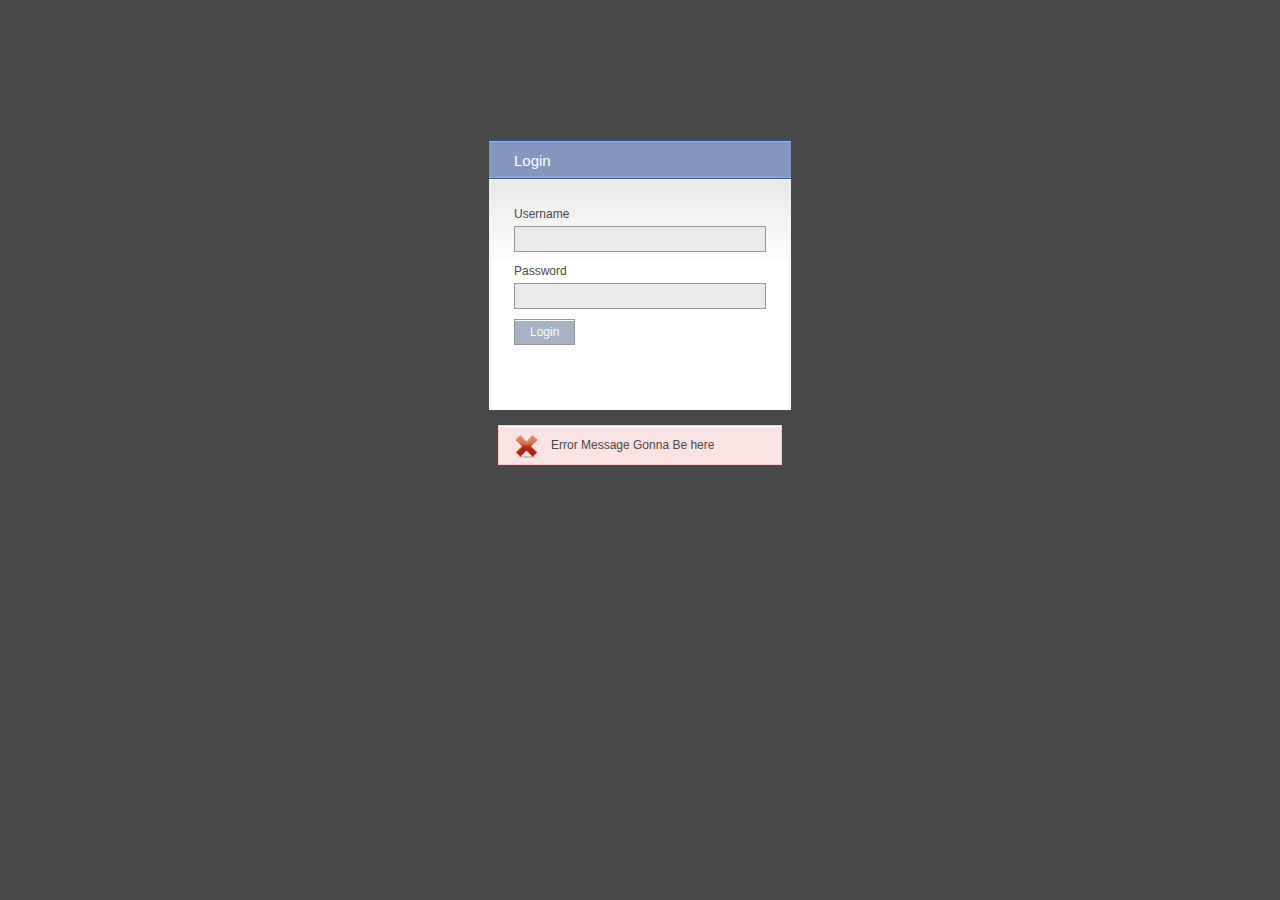
<file: index.html>
<!DOCTYPE html PUBLIC "-//W3C//DTD XHTML 1.0 Strict//EN" "http://www.w3.org/TR/xhtml1/DTD/xhtml1-strict.dtd">
<html xmlns="http://www.w3.org/1999/xhtml">
<meta http-equiv="content-type" content="text/html;charset=UTF-8">
<head>
	<meta http-equiv="Content-Type" content="text/html; charset=UTF-8" />
	<link rel="stylesheet" href="assets/public/stylesheets/core-styles.css" type="text/css" media="screen" title="no title" charset="utf-8">
	<link rel="stylesheet" href="assets/public/stylesheets/styles.css" type="text/css" media="screen" title="no title" charset="utf-8">
	<title>Vehicle Loan - Administration Login</title>
</head>
<body class="nobackground">

	<div id="login">
		<h2 class="loginheading">Login</h2>
		<div class="icon_login ie6fix"></div>
		<form action="#" method="post" id="login-form">
		<p>
			<label for="name">Username</label>
			<input type="text" name="username" id="username" class="input-medium"/>
		</p>
		<p>
			<label for="password">Password</label>
			<input type="password" name="password" id="password" class="input-medium"/>
		</p>

		<p class="clearboth">
			<input class="button" name="submit" type="submit" value="Login"/>
		</p>
		</form>
	</div>
	<div class="login_message message error">
		<p>Error Message Gonna Be here</p>
	</div>
</body>
</html>
</file>
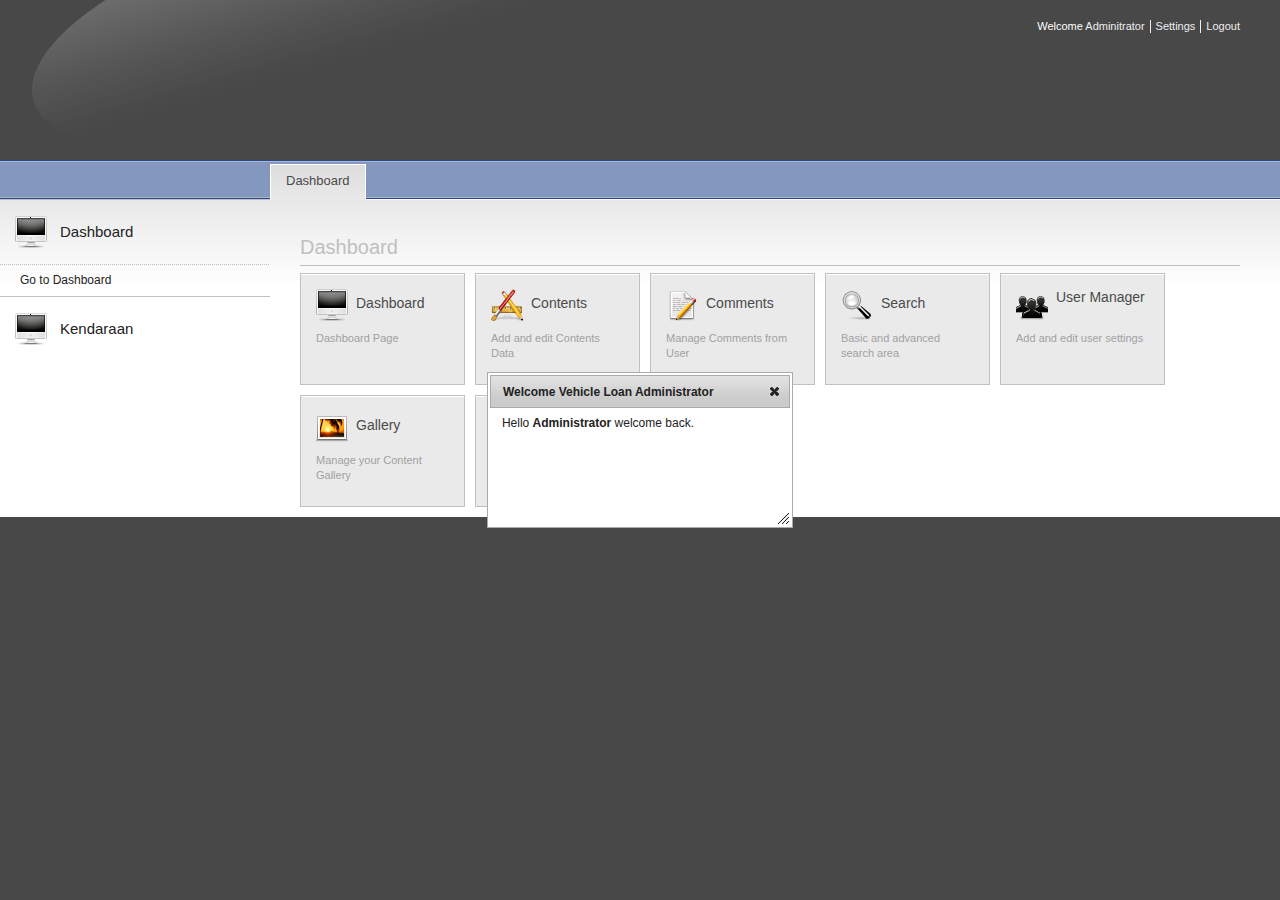
<file: dashboard.html>
<!DOCTYPE html PUBLIC "-//W3C//DTD XHTML 1.0 Strict//EN" "http://www.w3.org/TR/xhtml1/DTD/xhtml1-strict.dtd">
<html xmlns="http://www.w3.org/1999/xhtml">
<meta http-equiv="content-type" content="text/html;charset=UTF-8">
<head>
	<meta http-equiv="Content-Type" content="text/html; charset=UTF-8" />
	<title>Vehicle Loan - Administration Page</title>
	<link rel="stylesheet" href="assets/public/stylesheets/core-styles.css" type="text/css" media="screen" title="no title" charset="utf-8">
	<link rel="stylesheet" href="assets/public/stylesheets/styles.css" type="text/css" media="screen" title="no title" charset="utf-8">
	<link rel="stylesheet" href="assets/public/stylesheets/jquery-ui.css" type="text/css" media="screen" title="no title" charset="utf-8"/>
	<link rel="stylesheet" href="assets/public/stylesheets/jquery.wysiwyg.css" type="text/css" media="screen" title="no title" charset="utf-8"/>
	<script src="assets/public/javascripts/jquery-1.6.1.min.js" type="text/javascript"></script>
	<script src="assets/public/javascripts/jquery-ui.js" type="text/javascript"></script>
	<script src="assets/public/javascripts/jquery.wysiwyg.js" type="text/javascript"></script>
	<script src="assets/public/javascripts/custom.js" type="text/javascript"></script>
</head>
<body>
	<div id="top">
		<div id="head">
			<h1 class="logo">
		    	<a href="#">Vehicle Loan - Administration Page</a>
		    </h1>
		    <div class="head_memberinfo">
		        <span class='memberinfo_span'>
		       		 Welcome <a href="#">Adminitrator</a>
		        </span>

		        <span class='memberinfo_span'>
		        	<a href="#">Settings</a>
		        </span>
		        <span>
					<a href="#">Logout</a>
		        </span>
		    </div><!--end head_memberinfo-->
		</div><!--end head-->
		<div id='bg-wrapper'>
			<div id="main">

				<div id="content">

					<div class="jquery_tab">

						<div class="content_block">
							<h2 class="jquery_tab_title">Dashboard</h2>

							<a class="dashboard_button button1" href="#">
								<span class="dashboard_button_heading">Dashboard</span>
								<span>Dashboard Page</span>
							</a><!--end dashboard_button-->

							<a class="dashboard_button button3" href="#">
								<span class="dashboard_button_heading">Contents</span>
								<span>Add and edit Contents Data</span>
							</a><!--end dashboard_button-->

							<a class="dashboard_button button4" href="#">
								<span class="dashboard_button_heading">Comments</span>
								<span>Manage Comments from User</span>
							</a><!--end dashboard_button-->

							<a class="dashboard_button button5" href="#">
								<span class="dashboard_button_heading">Search</span>
								<span>Basic and advanced search area</span>
							</a><!--end dashboard_button-->

							<a class="dashboard_button button10" href="#">
								<span class="dashboard_button_heading two_lines">User Manager</span>
								<span>Add and edit user settings</span>
							</a><!--end dashboard_button-->

							<a class="dashboard_button button11" href="#">
								<span class="dashboard_button_heading">Gallery</span>
								<span>Manage your Content Gallery</span>
							</a><!--end dashboard_button-->

							<a class="dashboard_button button12" href="#">
								<span class="dashboard_button_heading">Help</span>
								<span>Manual how to manage this website</span>
							</a><!--end dashboard_button-->

						</div><!--end content_block-->

					</div><!-- end jquery_tab -->

				</div><!--end content-->

			</div><!--end main-->
			<div id="dialog" title="Welcome Vehicle Loan Administrator">
			<p>Hello <strong>Administrator</strong> welcome back.</p>
			</div>

			
			</div>

			<div id="sidebar">
				<ul class="nav">
					<li>
						<a href="#" class="headitem item1">Dashboard</a>
						<ul class="opened">
							<li>
								<a href="dashboard.html">Go to Dashboard</a>
							</li>
						</ul>
					</li>
					<li><a class="headitem item1" href="#">Kendaraan</a>
						<ul>
							<li><a href="vehicle-views.html">Data Kendaraan</a></li>
							<li><a href="vehicle-add.html">Tambah Data Kendaraan</a></li>
							<li><a href="vehicle-search.html">Cari Data Kendaraan</a></li>
						</ul>
					</li>
				</ul><!--end subnav-->
			</div><!--end sidebar-->
		</div>
		<div id="footer">
		</div>
	</div>
</body>
</html>
</file>
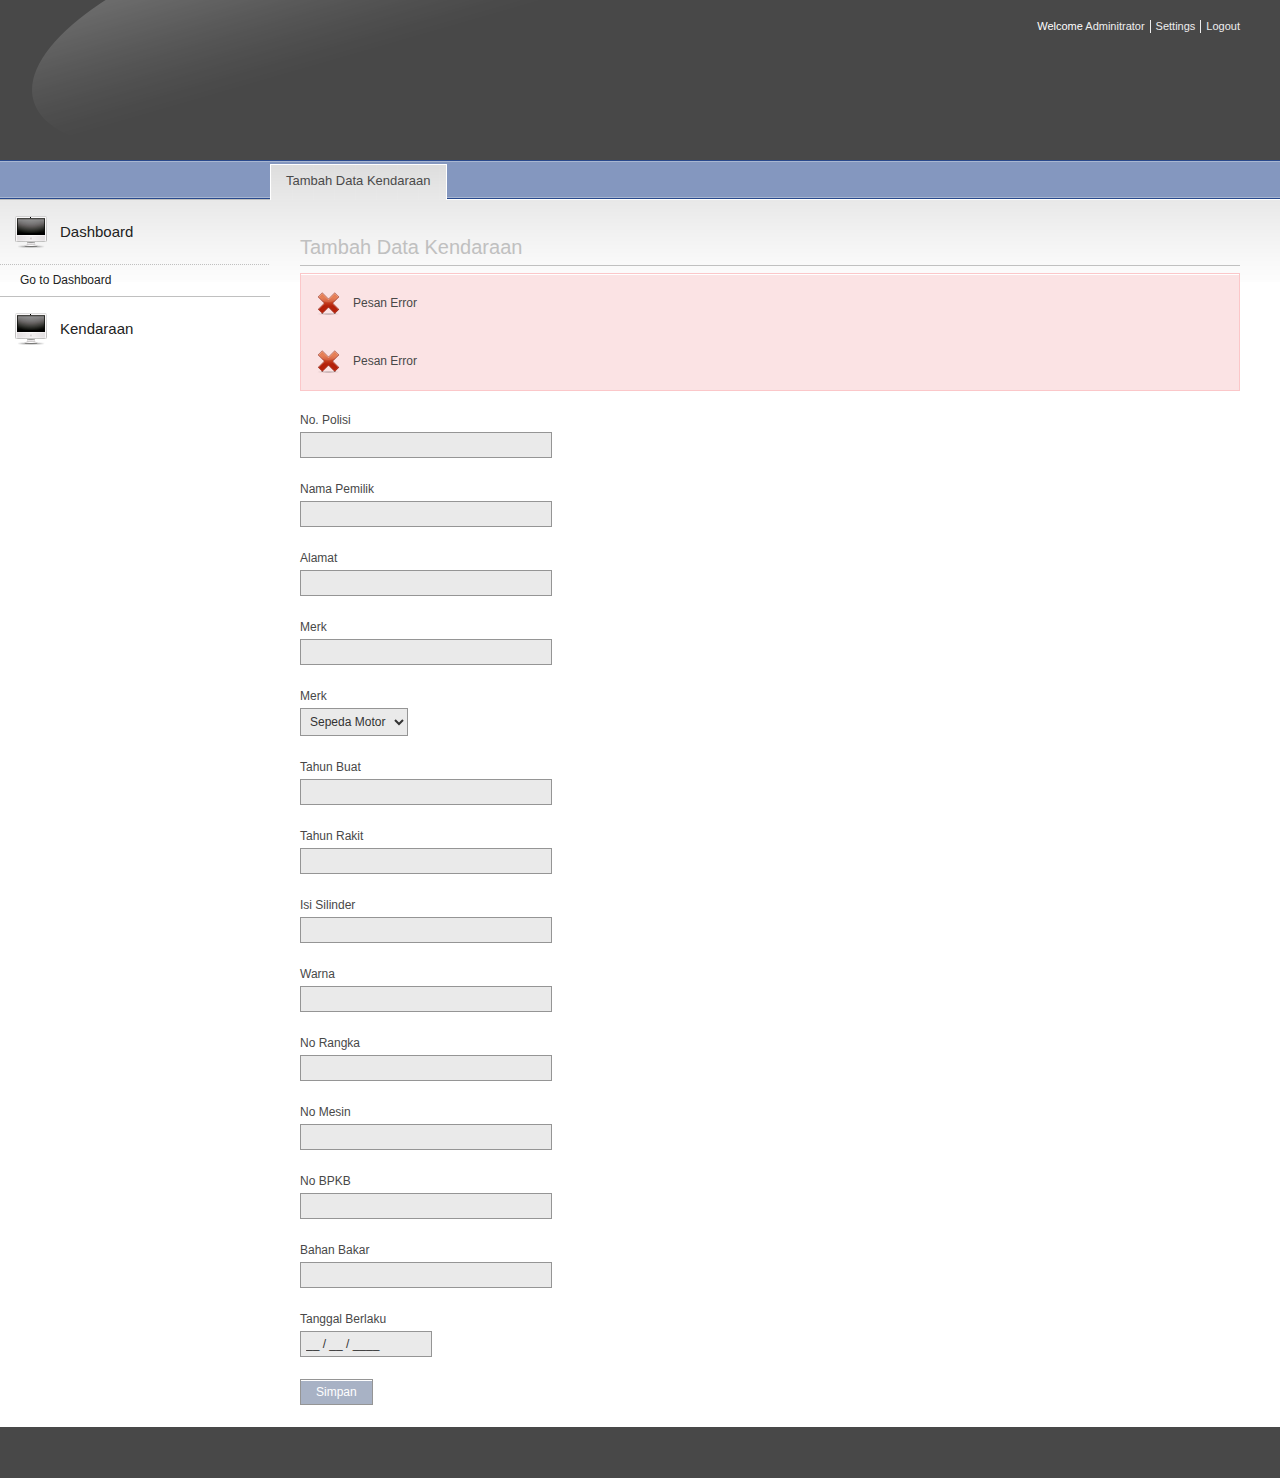
<file: vehicle-add.html>
<!DOCTYPE html PUBLIC "-//W3C//DTD XHTML 1.0 Strict//EN" "http://www.w3.org/TR/xhtml1/DTD/xhtml1-strict.dtd">
<html xmlns="http://www.w3.org/1999/xhtml">
<meta http-equiv="content-type" content="text/html;charset=UTF-8">
<head>
	<meta http-equiv="Content-Type" content="text/html; charset=UTF-8" />
	<title>Vehicle Loan - Administration Page</title>
	<link rel="stylesheet" href="assets/public/stylesheets/core-styles.css" type="text/css" media="screen" title="no title" charset="utf-8">
	<link rel="stylesheet" href="assets/public/stylesheets/styles.css" type="text/css" media="screen" title="no title" charset="utf-8">
	<link rel="stylesheet" href="assets/public/stylesheets/jquery-ui.css" type="text/css" media="screen" title="no title" charset="utf-8"/>
	<link rel="stylesheet" href="assets/public/stylesheets/jquery.wysiwyg.css" type="text/css" media="screen" title="no title" charset="utf-8"/>
	<script src="assets/public/javascripts/jquery-1.6.1.min.js" type="text/javascript"></script>
	<script src="assets/public/javascripts/jquery-ui.js" type="text/javascript"></script>
	<script src="assets/public/javascripts/jquery.wysiwyg.js" type="text/javascript"></script>
	<script src="assets/public/javascripts/custom.js" type="text/javascript"></script>
</head>
<body>
	<div id="top">
		<div id="head">
			<h1 class="logo">
		    	<a href="#">Vehicle Loan - Administration Page</a>
		    </h1>
		    <div class="head_memberinfo">
		        <span class='memberinfo_span'>
		       		 Welcome <a href="#">Adminitrator</a>
		        </span>

		        <span class='memberinfo_span'>
		        	<a href="#">Settings</a>
		        </span>
		        <span>
					<a href="#">Logout</a>
		        </span>
		    </div><!--end head_memberinfo-->
		</div><!--end head-->
		<div id='bg-wrapper'>
			<div id="main">
				<div id="content">
					<div class="jquery_tab"> 
						<div class="content_block">
							<h2 class="jquery_tab_title">Tambah Data Kendaraan</h2> 
								<div class="message error"> 
			                       <p>Pesan Error</p>
								   <p>Pesan Error</p>
			                    </div>
								<form>
								<p> 
									<label for="no_polisi">No. Polisi</label> 
									<input type="text" name="no_polisi" id="no_polisi" class="input-medium">
								</p> 
								<p> 
									<label for="nama_pemilik">Nama Pemilik</label> 
									<input type="text" name="nama_pemilik" id="nama_pemilik" class="input-medium">
								</p>
								<p> 
									<label for="alamat">Alamat</label> 
									<input type="text" name="alamat" id="alamat" class="input-medium">
								</p>
								<p> 
									<label for="merk">Merk</label> 
									<input type="text" name="merk" id="merk" class="input-medium">
								</p>
								<p>
									<label for="jenis_kendaraan">Merk</label> 
									<select name="jenis_kendaraan">
										<option value="1">Sepeda Motor</option>
										<option value="2">Mobil</option>
										<option value="3">Bus</option>
									</select>
								</p>
								<p>
									<label for="tahun_buat">Tahun Buat</label> 
									<input type="text" name="tahun_buat" id="tahun_buat" class="input-medium">
								</p>
								<p>
									<label for="tahun_rakit">Tahun Rakit</label> 
									<input type="text" name="tahun_rakit" id="tahun_rakit" class="input-medium">
								</p>
								<p>
									<label for="isi_silinder">Isi Silinder</label> 
									<input type="text" name="isi_silinder" id="isi_silinder" class="input-medium">
								</p>
								<p>
									<label for="warna">Warna</label> 
									<input type="text" name="warna" id="warna" class="input-medium">
								</p>
								<p>
									<label for="no_rangka">No Rangka</label> 
									<input type="text" name="no_rangka" id="no_rangka" class="input-medium">
								</p>
								<p>
									<label for="no_mesin">No Mesin</label> 
									<input type="text" name="no_mesin" id="no_mesin" class="input-medium">
								</p>
								<p>
									<label for="no_bpkb">No BPKB</label> 
									<input type="text" name="no_bpkb" id="no_bpkb" class="input-medium">
								</p>
								<p>
									<label for="bahan_bakar">Bahan Bakar</label> 
									<input type="text" name="bahan_bakar" id="bahan_bakar" class="input-medium">
								</p>
								<p>
									<label for="tgl_berlaku">Tanggal Berlaku</label> 
									<input class="input-small flexy_datepicker_input hasDatepicker" type="text" value="__ / __ / ____" name="tanggal_berlaku" id="date">
								</p>
								<p>
									<input class="button" name="submit" type="submit" value="Simpan"/> 
			                    </p>
								</form>
						</div>
					</div>
				</div>
			</div>

			<div id="sidebar">
				<ul class="nav">
					<li>
						<a href="#" class="headitem item1">Dashboard</a>
						<ul class="opened">
							<li>
								<a href="dashboard.html">Go to Dashboard</a>
							</li>
						</ul>
					</li>
					<li><a class="headitem item1" href="#">Kendaraan</a>
						<ul>
							<li><a href="vehicle-views.html">Data Kendaraan</a></li>
							<li><a href="vehicle-add.html">Tambah Data Kendaraan</a></li>
							<li><a href="vehicle-search.html">Cari Data Kendaraan</a></li>
						</ul>
					</li>
				</ul><!--end subnav-->
			</div><!--end sidebar-->
		</div>
		<div id="footer">
		</div>
	</div>
</body>
</html>
</file>
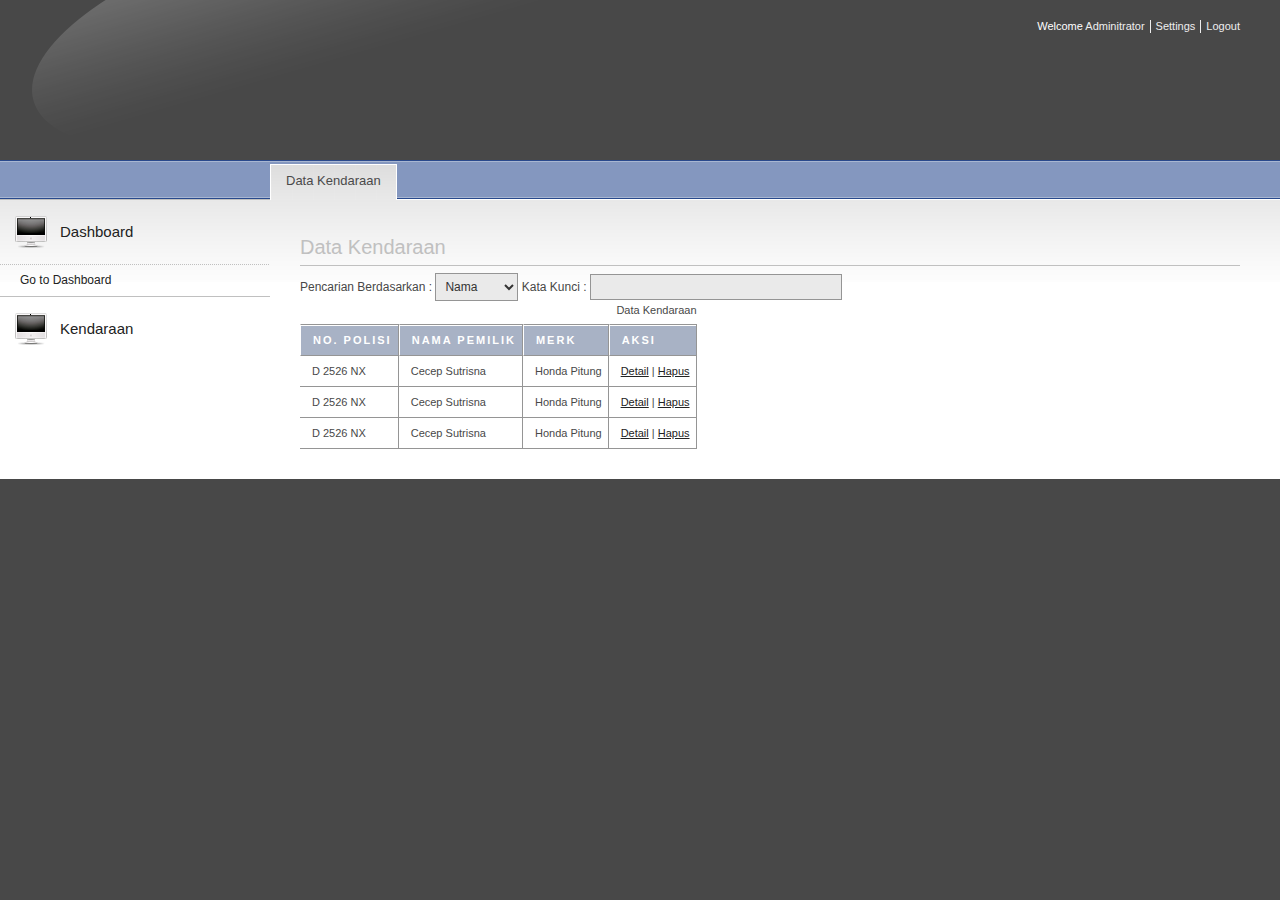
<file: vehicle-search.html>
<!DOCTYPE html PUBLIC "-//W3C//DTD XHTML 1.0 Strict//EN" "http://www.w3.org/TR/xhtml1/DTD/xhtml1-strict.dtd">
<html xmlns="http://www.w3.org/1999/xhtml">
<meta http-equiv="content-type" content="text/html;charset=UTF-8">
<head>
	<meta http-equiv="Content-Type" content="text/html; charset=UTF-8" />
	<title>Vehicle Loan - Administration Page</title>
	<link rel="stylesheet" href="assets/public/stylesheets/core-styles.css" type="text/css" media="screen" title="no title" charset="utf-8">
	<link rel="stylesheet" href="assets/public/stylesheets/styles.css" type="text/css" media="screen" title="no title" charset="utf-8">
	<link rel="stylesheet" href="assets/public/stylesheets/jquery-ui.css" type="text/css" media="screen" title="no title" charset="utf-8"/>
	<link rel="stylesheet" href="assets/public/stylesheets/jquery.wysiwyg.css" type="text/css" media="screen" title="no title" charset="utf-8"/>
	<script src="assets/public/javascripts/jquery-1.6.1.min.js" type="text/javascript"></script>
	<script src="assets/public/javascripts/jquery-ui.js" type="text/javascript"></script>
	<script src="assets/public/javascripts/jquery.wysiwyg.js" type="text/javascript"></script>
	<script src="assets/public/javascripts/custom.js" type="text/javascript"></script>
</head>
<body>
	<div id="top">
		<div id="head">
			<h1 class="logo">
		    	<a href="#">Vehicle Loan - Administration Page</a>
		    </h1>
		    <div class="head_memberinfo">
		        <span class='memberinfo_span'>
		       		 Welcome <a href="#">Adminitrator</a>
		        </span>

		        <span class='memberinfo_span'>
		        	<a href="#">Settings</a>
		        </span>
		        <span>
					<a href="#">Logout</a>
		        </span>
		    </div><!--end head_memberinfo-->
		</div><!--end head-->
		<div id='bg-wrapper'>
			<div id="main">
				<div id="content">
					<div class="jquery_tab"> 
						<div class="content_block">
							<h2 class="jquery_tab_title">Data Kendaraan</h2> 
							<div>
								<form id="search" name="search">
									Pencarian Berdasarkan : 
										<select name="jenis_kendaraan">
											<option value="1">Nama</option>
											<option value="2">No. Polisi</option>
										</select>
										Kata Kunci : 
										<input type="text" name="keyword" class="input-medium"/>
								</form>
							</div>
							<?php }?>

							<table id="table_auto" cellspacing="0"> 
								<caption>Data Kendaraan</caption>
								<tr> 
									<th>No. Polisi</th>  
									<th>Nama Pemilik</th>
									<th>Merk</th>
									<th>Aksi</th>
								</tr> 
								<tr> 
									<td>D 2526 NX</td> 
									<td>Cecep Sutrisna</td>
									<td>Honda Pitung</td>
									<td><a href="#">Detail</a> | <a href="#">Hapus</a>
								</tr> 
								<tr> 
									<td>D 2526 NX</td> 
									<td>Cecep Sutrisna</td>
									<td>Honda Pitung</td>
									<td><a href="#">Detail</a> | <a href="#">Hapus</a>
								</tr>
								<tr> 
									<td>D 2526 NX</td> 
									<td>Cecep Sutrisna</td>
									<td>Honda Pitung</td>
									<td><a href="#">Detail</a> | <a href="#">Hapus</a>
								</tr>
							</table>
						</div>
					</div>
				</div>
			</div>

			<div id="sidebar">
				<ul class="nav">
					<li>
						<a href="#" class="headitem item1">Dashboard</a>
						<ul class="opened">
							<li>
								<a href="dashboard.html">Go to Dashboard</a>
							</li>
						</ul>
					</li>
					<li><a class="headitem item1" href="#">Kendaraan</a>
						<ul>
							<li><a href="vehicle-views.html">Data Kendaraan</a></li>
							<li><a href="vehicle-add.html">Tambah Data Kendaraan</a></li>
							<li><a href="vehicle-search.html">Cari Data Kendaraan</a></li>
						</ul>
					</li>
				</ul><!--end subnav-->
			</div><!--end sidebar-->
		</div>
		<div id="footer">
		</div>
	</div>
</body>
</html>
</file>
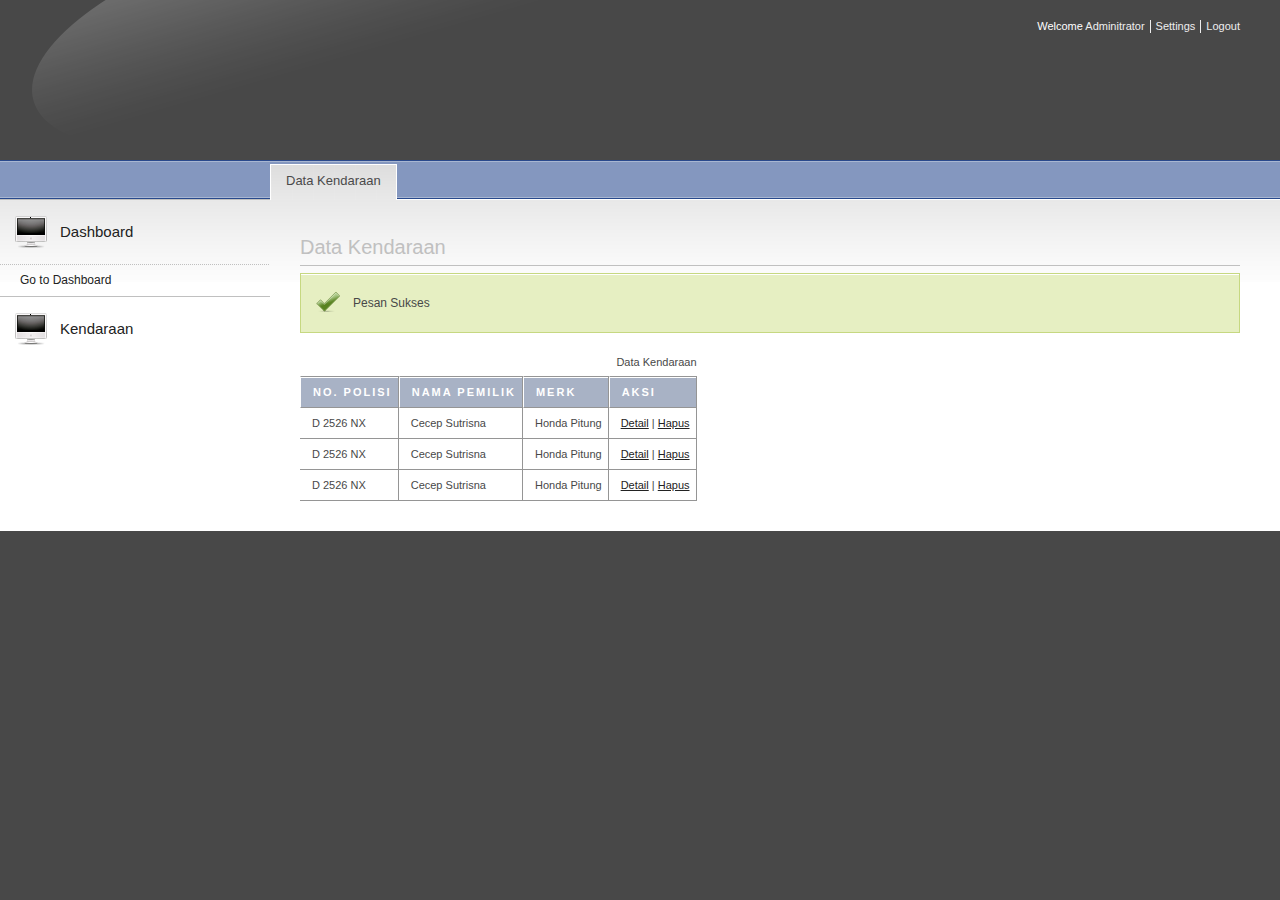
<file: vehicle-views.html>
<!DOCTYPE html PUBLIC "-//W3C//DTD XHTML 1.0 Strict//EN" "http://www.w3.org/TR/xhtml1/DTD/xhtml1-strict.dtd">
<html xmlns="http://www.w3.org/1999/xhtml">
<meta http-equiv="content-type" content="text/html;charset=UTF-8">
<head>
	<meta http-equiv="Content-Type" content="text/html; charset=UTF-8" />
	<title>Vehicle Loan - Administration Page</title>
	<link rel="stylesheet" href="assets/public/stylesheets/core-styles.css" type="text/css" media="screen" title="no title" charset="utf-8">
	<link rel="stylesheet" href="assets/public/stylesheets/styles.css" type="text/css" media="screen" title="no title" charset="utf-8">
	<link rel="stylesheet" href="assets/public/stylesheets/jquery-ui.css" type="text/css" media="screen" title="no title" charset="utf-8"/>
	<link rel="stylesheet" href="assets/public/stylesheets/jquery.wysiwyg.css" type="text/css" media="screen" title="no title" charset="utf-8"/>
	<script src="assets/public/javascripts/jquery-1.6.1.min.js" type="text/javascript"></script>
	<script src="assets/public/javascripts/jquery-ui.js" type="text/javascript"></script>
	<script src="assets/public/javascripts/jquery.wysiwyg.js" type="text/javascript"></script>
	<script src="assets/public/javascripts/custom.js" type="text/javascript"></script>
</head>
<body>
	<div id="top">
		<div id="head">
			<h1 class="logo">
		    	<a href="#">Vehicle Loan - Administration Page</a>
		    </h1>
		    <div class="head_memberinfo">
		        <span class='memberinfo_span'>
		       		 Welcome <a href="#">Adminitrator</a>
		        </span>

		        <span class='memberinfo_span'>
		        	<a href="#">Settings</a>
		        </span>
		        <span>
					<a href="#">Logout</a>
		        </span>
		    </div><!--end head_memberinfo-->
		</div><!--end head-->
		<div id='bg-wrapper'>
			<div id="main">
				<div id="content">
					<div class="jquery_tab"> 
						<div class="content_block">
							<h2 class="jquery_tab_title">Data Kendaraan</h2> 
							
							<div class="message success"> 
			                    <p>Pesan Sukses</p> 
			                </div><!-- end success -->
							<?php }?>

							<table id="table_auto" cellspacing="0"> 
								<caption>Data Kendaraan</caption>
								<tr> 
									<th>No. Polisi</th>  
									<th>Nama Pemilik</th>
									<th>Merk</th>
									<th>Aksi</th>
								</tr> 
								<tr> 
									<td>D 2526 NX</td> 
									<td>Cecep Sutrisna</td>
									<td>Honda Pitung</td>
									<td><a href="#">Detail</a> | <a href="#">Hapus</a>
								</tr> 
								<tr> 
									<td>D 2526 NX</td> 
									<td>Cecep Sutrisna</td>
									<td>Honda Pitung</td>
									<td><a href="#">Detail</a> | <a href="#">Hapus</a>
								</tr>
								<tr> 
									<td>D 2526 NX</td> 
									<td>Cecep Sutrisna</td>
									<td>Honda Pitung</td>
									<td><a href="#">Detail</a> | <a href="#">Hapus</a>
								</tr>
							</table>
						</div>
					</div>
				</div>
			</div>
			<div id="sidebar">
				<ul class="nav">
					<li>
						<a href="#" class="headitem item1">Dashboard</a>
						<ul class="opened">
							<li>
								<a href="dashboard.html">Go to Dashboard</a>
							</li>
						</ul>
					</li>
					<li><a class="headitem item1" href="#">Kendaraan</a>
						<ul>
							<li><a href="vehicle-views.html">Data Kendaraan</a></li>
							<li><a href="vehicle-add.html">Tambah Data Kendaraan</a></li>
							<li><a href="vehicle-search.html">Cari Data Kendaraan</a></li>
						</ul>
					</li>
				</ul><!--end subnav-->
			</div><!--end sidebar-->
		</div>
		<div id="footer">
		</div>
	</div>
</body>
</html>
</file>
<file: assets/public/stylesheets/core-styles.css>
body,ul,ol,h1,h2,h3,h4,h5,h6,form,li,p{margin:0;padding:0}
body.nobackground{background-color:#484848;background-image:none}
#login{background:#FFF url(../images/scheme1/bg.jpg) repeat-x scroll 0 -20px;height:360px;position:relative;width:252px;margin:0 auto;padding:25px}
#login .logo a{left:37px;top:10px}
#login-form{padding-top:180px}
#login-form p{padding-bottom:10px}
.forgot_pw{display:block;float:right;font-size:10px;padding:4px}
.remember{display:block;float:left}
.icon_login{background-image:url(../images/icons/lock.html);height:32px;position:absolute;right:13px;top:143px;width:32px}
.loginheading{border:medium none;color:#FFF;font-size:15px;left:25px;position:absolute;top:147px}
body .login_message{width:282px;margin:15px auto}
body .login_message p{background-position:15px 8px;padding:10px 20px 10px 52px}
html{background:#484848}
body{font-size:12px;font-family:"Lucida Grande", "Lucida Sans Unicode", Arial, Helvetica, Verdana, sans-serif;line-height:1.5em;color:#484848;position:relative}
#top{position:relative;min-width:760px;max-width:1440px;margin:0 auto}
#head{position:relative;background:transparent url(../images/bg_head.png) no-repeat;height:199px;color:#fff}
#head a{color:#eee;text-decoration:none}
#head a:hover{color:#fff;text-decoration:underline}
.logo{width:234px;height:90px;position:absolute;z-index:1;left:0}
.logo a{width:234px;height:90px;display:block;position:absolute;text-indent:-99999px;top:30px;left:30px;outline:none;z-index:1}
.head_memberinfo{position:absolute;right:40px;top:20px;z-index:2;font-size:11px;line-height:13px}
.memberinfo_span{display:block;float:left;padding-right:5px;margin-right:5px;border-right:1px solid #eee}
.memberinfo_span2{display:block;clear:both;padding-top:5px}
#head .memberinfo_span2 a{color:#999}
.head_memberinfo_logo{position:absolute;left:-40px}
.head_memberinfo_logo img{position:absolute;top:0;z-index:1}
.head_memberinfo_logo span{font-size:10px;left:23px;position:absolute;top:2px;z-index:2}
#bg_wrapper{background:transparent url(../images/bg_main.jpg) repeat-y scroll left top;border-left:1px solid silver;float:left;position:relative;width:100%;margin:0 0 0 -1px}
#main{float:right;width:100%;margin-left:-300px;position:relative}
#sidebar{float:left;width:270px;position:relative}
#sidebar ul{list-style-type:none;list-style-position:outside}
#sidebar li a{line-height:32px;width:230px;text-decoration:none;display:block;background:transparent url(../images/dotted_line.gif) repeat-x left top;outline:none;padding:0 20px}
#sidebar .headitem:hover{color:#555}
#sidebar .headitem{line-height:64px;width:200px;font-size:15px;border-top:1px solid silver;padding:0 10px 0 60px}
#top #sidebar .item1{background:transparent url(../images/icons/Computer.png) no-repeat 15px center}
#top #sidebar .item2{background:transparent url(../images/icons/advanced.png) no-repeat 15px center}
#top #sidebar .item3{background:transparent url(../images/icons/applications.png) no-repeat 15px center}
#top #sidebar .item4{background:transparent url(../images/icons/edit.png) no-repeat 15px center}
#top #sidebar .item5{background:transparent url(../images/icons/search.png) no-repeat 15px center}
#top #sidebar .item6{background:transparent url(../images/icons/trash.png) no-repeat 15px center}
#top #sidebar .item7{background:transparent url(../images/icons/copy%20doc.png) no-repeat 15px center}
#content{margin-left:300px;margin-right:30px;padding-top:30px;position:relative}
.dashboard_button{float:left;width:133px;height:80px;overflow:hidden;border:1px solid silver;background:#eaeaea url(../images/highlight_line.gif) repeat-x top left;font-size:11px;line-height:1.4em;text-decoration:none;color:#a1a1a1;margin:0 10px 10px 0;padding:15px}
.dashboard_button span{display:block;padding-top:7px}
#top .dashboard_button_heading{display:block;color:#4a4a4a;font-size:14px;line-height:29px;height:35px;padding:0 0 0 40px}
#top .two_lines.dashboard_button_heading{line-height:17px}
.dashboard_button:hover{background:#ddd;border:1px solid #aaa;padding-top:16px;height:79px}
#top .dashboard_button:hover .dashboard_button_heading{color:#222}
#top .button1 .dashboard_button_heading{background:transparent url(../images/icons/Computer.png) no-repeat 0 top}
#top .button2 .dashboard_button_heading{background:transparent url(../images/icons/advanced.png) no-repeat 0 top}
#top .button3 .dashboard_button_heading{background:transparent url(../images/icons/applications.png) no-repeat 0 top}
#top .button4 .dashboard_button_heading{background:transparent url(../images/icons/edit.png) no-repeat 0 top}
#top .button5 .dashboard_button_heading{background:transparent url(../images/icons/search.png) no-repeat 0 top}
#top .button6 .dashboard_button_heading{background:transparent url(../images/icons/trash.png) no-repeat 0 top}
#top .button7 .dashboard_button_heading{background:transparent url(../images/icons/window.png) no-repeat 0 top}
#top .button8 .dashboard_button_heading{background:transparent url(../images/icons/archive.png) no-repeat 0 top}
#top .button9 .dashboard_button_heading{background:transparent url(../images/icons/send.png) no-repeat 0 top}
#top .button10 .dashboard_button_heading{background:transparent url(../images/icons/users.png) no-repeat 0 top}
#top .button11 .dashboard_button_heading{background:transparent url(../images/icons/picture.png) no-repeat 0 top}
#top .button12 .dashboard_button_heading{background:transparent url(../images/icons/help.png) no-repeat 0 top}
.content-box{background:#FFF6BF url(../images/highlight_line.gif) repeat-x scroll 0 0;border:1px solid #FDD845;float:left;width:47%;margin-right:.6%;padding:1%}
#top .box-grey{background:#EAEAEA url(../images/highlight_line.gif) repeat-x scroll left top;border:1px solid silver}
#top .box2{clear:none;margin:0}
.content-box h4{color:#333}
label{display:block;padding-bottom:3px}
label.inline{display:inline}
.input-small,.input-medium,.input-big,.input-flex,select,textarea{border:1px solid #959595;font-size:12px;font-family:"Lucida Grande", "Lucida Sans Unicode", Arial, Helvetica, Verdana, sans-serif;background-color:#eaeaea;color:#333;padding:5px}
.input-small{width:120px}
.input-medium{width:240px}
.input-big{width:480px}
.input-flex{width:70%}
textarea,iframe,.wysiwyg{overflow:auto}
.button{border:1px solid #959595;font-size:12px;font-family:"Lucida Grande", "Lucida Sans Unicode", Arial, Helvetica, Verdana, sans-serif;background-color:#eaeaea;color:#fff;cursor:pointer;padding:5px 15px}
.button:hover{padding:6px 15px 4px}
textarea{line-height:1.5em;width:70%;height:200px}
#top table{margin-bottom:30px}
#table_fixed{width:470px;font-size:11px;margin:0;padding:0}
#table_fixed caption{width:470px;text-align:right;padding:0 0 5px}
#table_liquid{width:100%;font-size:11px;clear:both;margin:0;padding:0}
#table_liquid caption{width:100%;text-align:right;padding:0 0 5px}
#table_auto{width:auto;font-size:11px;clear:both;margin:0;padding:0}
#table_auto caption{width:auto;text-align:right;padding:0 0 5px}
th{color:#fff;letter-spacing:2px;text-align:left;text-transform:uppercase;border-color:#959595 #959595 #959595 #FFF;border-style:solid;border-width:1px;padding:6px 6px 6px 12px}
th.nobg{border-top:0;border-left:0;border-right:1px solid #959595;background:none;color:#484848}
td{border-right:1px solid #959595;border-bottom:1px solid #959595;background:#fff;color:#484848;padding:6px 6px 6px 12px}
th.spec{border-left:1px solid #959595;border-top:0;background:#fff url(../images/bullet2.gif) no-repeat;font-weight:700;font-size:10px;color:#484848}
th.specalt{border-left:1px solid #959595;border-top:0;font-weight:700;font-size:10px}
.message{border:1px solid;margin:0 10px 20px 0}
.message p{padding:20px 20px 20px 52px}
.success{background:#E6EFC2 url(../images/highlight_line.gif) repeat-x scroll 0 0;border-color:#C6D881}
.success p{background:transparent url(../images/24_tick.png) no-repeat scroll 15px 16px}
.warning{background:#FFF6BF url(../images/highlight_line.gif) repeat-x scroll 0 0;border-color:#FDD845}
.warning p{background:transparent url(../images/24_alert.png) no-repeat scroll 15px 17px}
.error{background:#FBE3E4 url(../images/highlight_line.gif) repeat-x scroll 0 0;border-color:#FBC7C9}
.error p{background:transparent url(../images/24_x_false.png) no-repeat scroll 15px 17px}
.tip{background:#A8B2C5 url(../images/highlight_line.gif) repeat-x scroll 0 0;border-color:#8497BF}
.tip p{background:transparent url(../images/24_information.png) no-repeat scroll 15px 17px}
#footer{clear:both;height:30px;background-color:#484848}
h1,h2,h3,h4,h5,h6{line-height:1.8em;font-weight:400;color:silver;margin:0 0 7px}
h1{font-size:22px}
h2{font-size:20px;border-bottom:1px solid silver;clear:both;margin-right:10px}
h3{font-size:18px}
h4{font-size:17px}
h5{font-size:16px}
h6{font-size:14px}
p{padding:0 0 22px}
a{color:#222;text-decoration:underline}
a:hover{color:#333;text-decoration:none}
blockquote{background-repeat:no-repeat;background-position:top left;border-left:3px solid #fff;color:#fff;margin:10px 0 10px 15px;padding:5px 30px 0 15px}
blockquote em{color:red;background-repeat:no-repeat;background-position:top right;display:block;text-align:right;font-style:italic;padding:0 40px 0 0}
#top .noborder,#top .noborder a,#top noborder ima a{border:none;padding:0}
.closeable{position:relative}
.click_to_close{right:2px;top:2px;position:absolute;height:16px;width:16px;background:transparent url(../images/close.png) no-repeat scroll 0 0;cursor:pointer}
.jquery_tab_container{left:-30px;position:absolute;top:-35px;z-index:30}
.jquery_tab{width:100%;float:left}
.jquery_tab_container a{display:block;float:left;line-height:34px;background-color:#d5d5d5;margin-right:1px;text-decoration:none;color:#a1a1a1;font-size:13px;outline:none;border-left:1px solid #d5d5d5;border-right:1px solid #d5d5d5;border-bottom:1px solid #999;padding:0 15px}
.jquery_tab_container .active,.jquery_tab_container a:hover{background:transparent url(../images/bg_tab.png) repeat-x;padding-bottom:2px;border-left:1px solid #fff;border-right:1px solid #fff;border-bottom:none;color:#4a4a4a}
#top .flexy_datepicker{font-size:11px;margin-bottom:25px}
#top .flexy_datepicker table{margin:0}
#top .ui-datepicker{padding:.2em}
#top #sidebar .ui-datepicker{border-left:medium none;border-right:medium none;width:266px;padding:.2em}
#top .wysiwyg{background-color:#EAEAEA;border:1px solid #959595}
#top div.wysiwyg ul.panel li a{border:1px solid #959595}
#dialog{display:none}
.clearboth{clear:both}
#sidebar li a:hover,#sidebar .current a{background-color:#fff}
</file>
<file: assets/public/stylesheets/styles.css>
body{background:#fff url(../images/scheme1/bg.jpg) repeat-x}
th{background:#a8b2c5 url(../images/highlight_line.gif) repeat-x scroll 0 0}
td.alt{background:#eceff5 url(../images/highlight_line.gif) repeat-x scroll 0 0;color:#797268}
th.specalt{background:#eceff5 url(../images/scheme1/bullet1.gif) no-repeat;color:#797268}
.button{background:#a8b2c5 url(../images/highlight_line.gif) repeat-x top left}
.button:hover{background:#a8b2c5}
</file>
